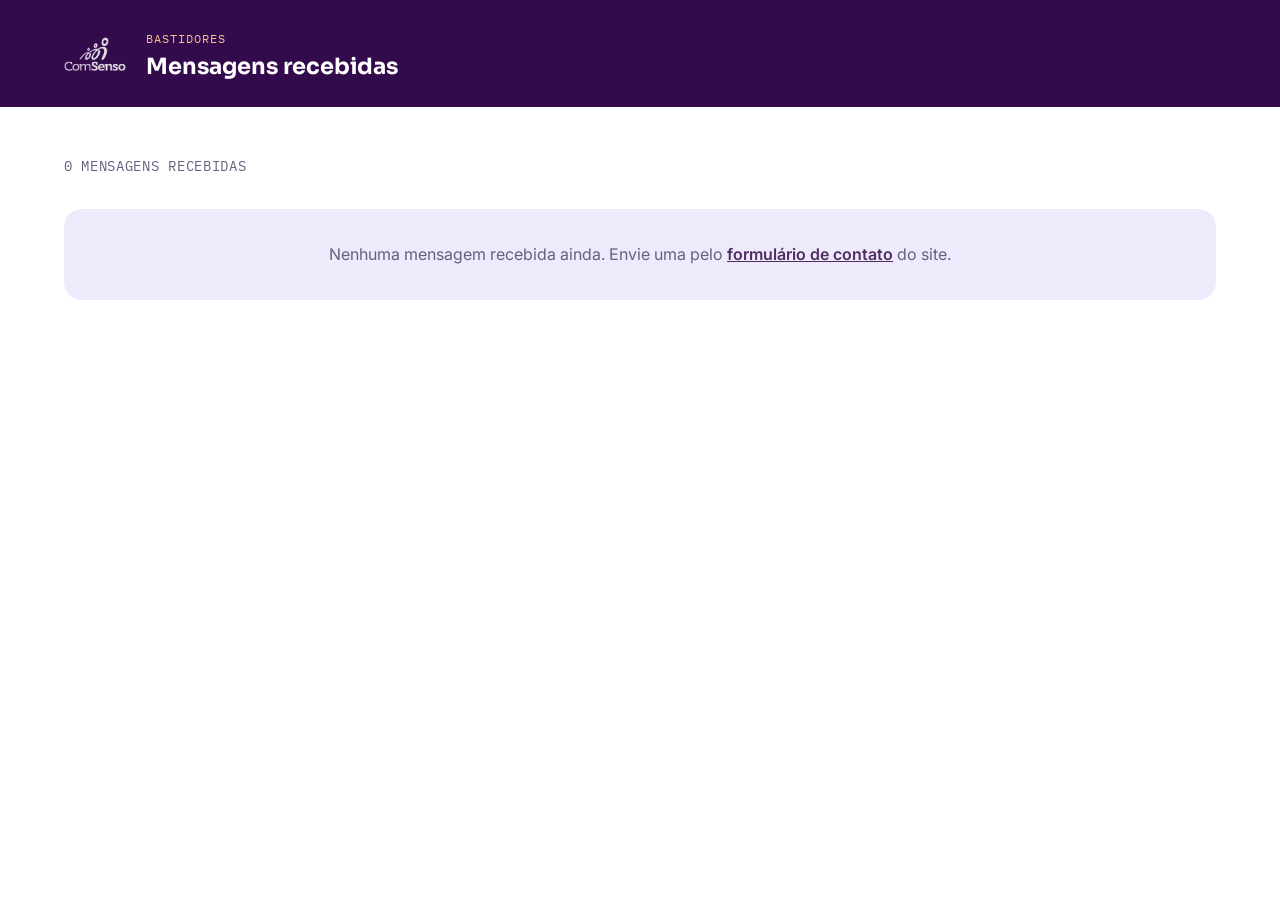
<file: Bastidores_Cs/index.html>
<!DOCTYPE html>
<html lang="pt-BR">
<head>
<meta charset="UTF-8">
<meta name="viewport" content="width=device-width, initial-scale=1.0">
<title>Bastidores — Mensagens recebidas | ComSenso</title>
<meta name="robots" content="noindex, nofollow">
<link href="https://fonts.googleapis.com/css2?family=Sora:wght@500;600;700;800&family=Inter:wght@400;500;600;700&family=IBM+Plex+Mono:wght@500&display=swap" rel="stylesheet">
<link rel="stylesheet" href="../style.css">
<link rel="stylesheet" href="style.css">
</head>
<body>

<header class="cabecalho_bastidores">
  <div class="conteiner cabecalho_bastidores_interno">
    <a href="../index.html" class="logo" aria-label="ComSenso — página inicial">
      <img src="../Assets/logo-comsenso.png" alt="ComSenso" class="logo_imagem">
    </a>
    <div>
      <p class="rotulo rotulo_claro">Bastidores</p>
      <h1 class="titulo_bastidores">Mensagens recebidas</h1>
    </div>
  </div>
</header>

<main class="conteiner pagina_bastidores">
  <div class="barra_acoes">
    <p class="contador_mensagens" id="contador_mensagens"></p>
    <button type="button" class="botao_limpar" id="limpar_mensagens">Limpar mensagens</button>
  </div>

  <p class="estado_vazio" id="estado_vazio">Nenhuma mensagem recebida ainda. Envie uma pelo <a href="../index.html#contato">formulário de contato</a> do site.</p>

  <ul class="lista_mensagens" id="lista_mensagens"></ul>
</main>

<script src="script.js"></script>
</body>
</html>
</file>
<file: style.css>
/* =========================================================
   COMSENSO — CONCEITO 2 — TOKENS
========================================================= */
:root{
  --purple: #512D62;
  --purple-deep: #330B4D;
  --purple-mid: #3D2591;
  --purple-tint: #EDEAFB;
  --orange: #F36B22;
  --orange-tint: #FBE6D4;
  --white: #FFFFFF;
  --ink: #1C1730;
  --gray: #675F7D;
  --border: #E4DFF5;

  --font-display: 'Sora', sans-serif;
  --font-body: 'Inter', sans-serif;
  --font-mono: 'IBM Plex Mono', monospace;

  --radius-sm: 10px;
  --radius-md: 18px;
  --radius-lg: 32px;

  --conteiner: 1200px;
  --header-h: 80px;
}

*, *::before, *::after{ box-sizing: border-box; }

html{ scroll-behavior: smooth; scroll-padding-top: var(--header-h); }

body{
  margin: 0;
  font-family: var(--font-body);
  color: var(--ink);
  background: var(--white);
  line-height: 1.65;
  -webkit-font-smoothing: antialiased;
}

img{ max-width: 100%; display: block; }

h1, h2, h3, h4{
  font-family: var(--font-display);
  font-weight: 700;
  line-height: 1.18;
  margin: 0 0 .5em;
  color: var(--ink);
}
strong{ 
  font-weight: 1000; 
  color: var(--purple);
  }
p{ margin: 0 0 1em; color: var(--gray); }
a{ color: inherit; text-decoration: none; }
ul{ list-style: none; margin: 0; padding: 0; }

.conteiner{
  width: 100%;
  max-width: var(--conteiner);
  margin: 0 auto;
  padding: 0 24px;
}

.link_pular{
  position: absolute;
  left: -999px;
  top: 0;
  background: var(--purple);
  color: var(--white);
  padding: 12px 20px;
  z-index: 999;
  border-radius: 0 0 var(--radius-sm) 0;
}
.link_pular:focus{ left: 0; }

:focus-visible{
  outline: 3px solid var(--orange);
  outline-offset: 3px;
  border-radius: 4px;
}

/* =========================================================
   BUTTONS
========================================================= */
.botao{
  display: inline-flex;
  align-items: center;
  justify-content: center;
  gap: 8px;
  padding: 14px 28px;
  border-radius: 999px;
  font-weight: 600;
  font-size: 0.95rem;
  border: 2px solid transparent;
  cursor: pointer;
  transition: transform .18s ease, background .18s ease, border-color .18s ease, box-shadow .18s ease, color .18s ease;
  white-space: nowrap;
}
.botao_primario{
  background: var(--orange);
  color: var(--white);
  box-shadow: 0 8px 20px rgba(243, 107, 34, .3);
}
.botao_primario:hover{ transform: translateY(-2px); box-shadow: 0 12px 24px rgba(243, 107, 34, .38); }

.botao_contorno_claro{
  background: transparent;
  color: var(--white);
  border-color: rgba(255,255,255,.7);
}
.botao_contorno_claro:hover{ background: var(--white); color: var(--purple-deep); transform: translateY(-2px); }

.botao_pequeno{ padding: 10px 20px; font-size: .85rem; }
.botao_completo{ width: 100%; }

/* =========================================================
   HEADER (roxo sólido, não transparente)
========================================================= */
.cabecalho_site{
  position: fixed;
  top: 0; left: 0; right: 0;
  height: var(--header-h);
  z-index: 100;
  background: var(--purple-deep);
  box-shadow: 0 4px 24px rgba(51, 11, 77, .18);
}

.cabecalho_interno{
  height: 100%;
  display: flex;
  align-items: center;
  justify-content: space-between;
  gap: 24px;
}

.logo{ display: flex; align-items: center; }
.logo_imagem{ height: 40px; width: auto; filter: brightness(0) invert(1); }

.menu_principal ul{ display: flex; gap: 32px; }
.menu_principal a{
  font-weight: 500;
  font-size: .95rem;
  color: rgba(255,255,255,.85);
  position: relative;
  padding: 4px 0;
}
.menu_principal a::after{
  content: '';
  position: absolute;
  left: 0; bottom: -2px;
  width: 0; height: 2px;
  background: var(--orange);
  transition: width .2s ease;
}
.menu_principal a:hover{ color: var(--white); }
.menu_principal a:hover::after{ width: 100%; }

.acoes_cabecalho{ display: flex; align-items: center; gap: 16px; }

.alternar_menu{
  display: none;
  flex-direction: column;
  justify-content: center;
  gap: 5px;
  width: 40px;
  height: 40px;
  background: none;
  border: none;
  cursor: pointer;
  padding: 0;
}
.alternar_menu span{
  display: block;
  width: 100%;
  height: 2px;
  background: var(--white);
  border-radius: 2px;
  transition: transform .25s ease, opacity .25s ease;
}
.alternar_menu[aria-expanded="true"] span:nth-child(1){ transform: translateY(7px) rotate(45deg); }
.alternar_menu[aria-expanded="true"] span:nth-child(2){ opacity: 0; }
.alternar_menu[aria-expanded="true"] span:nth-child(3){ transform: translateY(-7px) rotate(-45deg); }

/* =========================================================
   HERO — foto cheia + overlay roxo
========================================================= */
.heroi{
  position: relative;
  min-height: 92vh;
  display: flex;
  align-items: center;
  padding-top: var(--header-h);
  overflow: hidden;
  color: var(--white);
}
.heroi_midia{
  position: absolute;
  inset: 0;
  z-index: 0;
}
.heroi_midia img{
  width: 100%; height: 100%;
  object-fit: cover;
}
.heroi_sobreposicao{
  position: absolute;
  inset: 0;
  background:
    linear-gradient(115deg, rgba(51,11,77,.94) 0%, rgba(81,45,98,.88) 45%, rgba(81,45,98,.55) 75%, rgba(81,45,98,.35) 100%);
}
.heroi_conteudo{
  position: relative;
  z-index: 1;
  max-width: 700px;
  padding-top: 48px;
  padding-bottom: 80px;
}
.rotulo{
  font-family: var(--font-mono);
  font-size: .78rem;
  letter-spacing: .08em;
  text-transform: uppercase;
  color: var(--orange);
  margin: 0 0 16px;
}
.rotulo_claro{ color: #F5C08C; }
.rotulo_centro{ text-align: center; }

.heroi h1{
  font-size: clamp(2.1rem, 4.6vw, 3.4rem);
  color: var(--white);
  margin-bottom: .4em;
}
.heroi_subtitulo{
  font-size: 1.08rem;
  color: rgba(255,255,255,.85);
  max-width: 48ch;
}
.heroi_acoes{ display: flex; gap: 16px; flex-wrap: wrap; margin-top: 12px; }

.indicador_rolagem{
  position: absolute;
  bottom: 28px;
  left: 50%;
  transform: translateX(-50%);
  z-index: 1;
  width: 28px; height: 44px;
  border: 2px solid rgba(255,255,255,.6);
  border-radius: 20px;
}
.indicador_rolagem span{
  position: absolute;
  top: 8px; left: 50%;
  width: 5px; height: 5px;
  background: var(--orange);
  border-radius: 50%;
  transform: translateX(-50%);
  animation: scrollCue 1.8s ease-in-out infinite;
}
@keyframes scrollCue{
  0%{ opacity: 1; top: 8px; }
  70%{ opacity: 0; top: 24px; }
  100%{ opacity: 0; top: 8px; }
}
@media (prefers-reduced-motion: reduce){
  .indicador_rolagem span{ animation: none; }
}

/* =========================================================
   FAIXA DE PILARES (laranja)
========================================================= */
.faixa_pilares{ background: var(--orange); padding: 20px 0; }
.faixa_pilares_interna{
  display: flex;
  justify-content: center;
  flex-wrap: wrap;
  gap: 12px 32px;
}
.pilula_pilar{
  color: var(--white);
  font-weight: 600;
  font-size: .95rem;
  position: relative;
  padding-left: 18px;
}
.pilula_pilar::before{
  content: '';
  position: absolute;
  left: 0; top: 50%;
  width: 8px; height: 8px;
  background: var(--white);
  border-radius: 50%;
  transform: translateY(-50%);
}

/* =========================================================
   SECTION HEADINGS (shared)
========================================================= */
.titulo_secao{
  font-size: clamp(1.8rem, 3vw, 2.4rem);
  text-align: center;
  max-width: 22ch;
  margin-left: auto;
  margin-right: auto;
}
.titulo_secao_esquerda{ text-align: left; margin: 0 0 .5em; max-width: none; }
.subtitulo_secao{
  text-align: center;
  max-width: 56ch;
  margin: 0 auto 48px;
  font-size: 1.05rem;
}
.rotulo_centro_mobile{ color: var(--orange); }

/* =========================================================
   SOBRE — foto + painel roxo sólido
========================================================= */
.sobre_dividido{
  display: grid;
  grid-template-columns: 1fr 1fr;
  align-items: stretch;
}
.sobre_foto{ position: relative; min-height: 420px; }
.sobre_foto img{
  width: 100%; height: 100%;
  object-fit: cover;
  position: absolute;
  inset: 0;
}
.sobre_painel{
  background: var(--purple);
  color: var(--white);
  padding: 72px 64px;
  display: flex;
  flex-direction: column;
  justify-content: center;
}
.sobre_painel h2{ color: var(--white); font-size: clamp(1.8rem, 3vw, 2.3rem); }
.sobre_painel p{ color: rgba(255,255,255,.82); }

.lista_verificacao{ display: flex; flex-direction: column; gap: 14px; margin-top: 12px; }
.lista_verificacao li{
  position: relative;
  padding-left: 30px;
  color: rgba(255,255,255,.92);
  font-size: .96rem;
}
.lista_verificacao li::before{
  content: '✓';
  position: absolute;
  left: 0; top: -1px;
  width: 20px; height: 20px;
  background: var(--orange);
  color: var(--white);
  border-radius: 50%;
  font-size: .7rem;
  display: flex;
  align-items: center;
  justify-content: center;
}

/* =========================================================
   SERVIÇOS — zig-zag com fotos
========================================================= */
.servicos_zigzag{ padding: 96px 0; background: var(--white); }

.item_zigzag{
  display: grid;
  grid-template-columns: 1fr 1fr;
  gap: 48px;
  align-items: center;
  margin-bottom: 72px;
}
.item_zigzag:last-child{ margin-bottom: 0; }
.item_zigzag.reverso{ direction: rtl; }
.item_zigzag.reverso > *{ direction: ltr; }

.zigzag_foto{
  border-radius: var(--radius-md);
  overflow: hidden;
  box-shadow: 0 24px 48px rgba(81,45,98,.16);
}
.zigzag_foto img{ width: 100%; height: 320px; object-fit: cover; }

.zigzag_numero{
  font-family: var(--font-mono);
  color: var(--orange);
  font-size: .95rem;
  font-weight: 500;
}
.zigzag_texto h3{ font-size: 1.5rem; margin-top: 4px; }
.lista_servicos{ margin-top: 16px; display: flex; flex-direction: column; gap: 8px; }
.lista_servicos li{
  position: relative;
  padding-left: 20px;
  font-size: .92rem;
  color: var(--gray);
}
.lista_servicos li::before{
  content: '';
  position: absolute;
  left: 0; top: 8px;
  width: 8px; height: 8px;
  background: var(--purple);
  border-radius: 2px;
  transform: rotate(45deg);
}

/* =========================================================
   GALERIA DO TIME
========================================================= */
.galeria_time{ background: var(--purple-tint); padding: 96px 0; }

.grade_galeria{
  display: grid;
  grid-template-columns: repeat(4, 1fr);
  gap: 20px;
}
.item_galeria{
  position: relative;
  border-radius: var(--radius-md);
  overflow: hidden;
  aspect-ratio: 3/4;
  margin: 0;
  box-shadow: 0 16px 32px rgba(81,45,98,.14);
}
.item_galeria img{
  width: 100%; height: 100%;
  object-fit: cover;
  transition: transform .5s ease;
}
.item_galeria:hover img{ transform: scale(1.08); }
.item_galeria figcaption{
  position: absolute;
  left: 0; right: 0; bottom: 0;
  padding: 20px 16px;
  background: linear-gradient(0deg, rgba(51,11,77,.92) 0%, rgba(51,11,77,0) 100%);
  color: var(--white);
  font-size: .85rem;
}
.item_galeria figcaption span{
  display: block;
  font-family: var(--font-mono);
  color: #F5C08C;
  font-size: .72rem;
  text-transform: uppercase;
  letter-spacing: .05em;
  margin-bottom: 4px;
}

/* =========================================================
   STATS SOBRE FOTO
========================================================= */
.estatisticas_foto{ position: relative; padding: 80px 0; overflow: hidden; }
.estatisticas_midia{ position: absolute; inset: 0; z-index: 0; }
.estatisticas_midia img{ width: 100%; height: 100%; object-fit: cover; }
.estatisticas_sobreposicao{
  position: absolute;
  inset: 0;
  background: linear-gradient(180deg, rgba(51,11,77,.92) 0%, rgba(81,45,98,.86) 100%);
}
.estatisticas_foto .estatisticas_grade{
  position: relative;
  z-index: 1;
  display: grid;
  grid-template-columns: repeat(4, 1fr);
  gap: 32px;
  text-align: center;
  color: var(--white);
}
.numero_estatistica{ font-family: var(--font-display); font-size: 2.6rem; font-weight: 700; color: var(--white); }
.sufixo_estatistica{ font-family: var(--font-display); font-size: 2.6rem; font-weight: 700; color: var(--orange); }
.item_estatistica p{ color: rgba(255,255,255,.75); margin: 4px 0 0; font-size: .92rem; }

/* =========================================================
   CTA FINAL
========================================================= */
.chamada_final{
  position: relative;
  background: var(--purple);
  color: var(--white);
  padding: 88px 0;
  overflow: hidden;
}
.chamada_logo_marca_dagua{
  position: static;
  float: right;
  height: clamp(20%, 20vw, 30%);
  width: auto;
  margin: -10px -600px 12px 20px;
  opacity: .9;
  filter: brightness(0) invert(1);
  pointer-events: none;
}
.chamada_final_interna{ text-align: left; max-width: 640px; position: relative; z-index: 1; margin-left: 5%; margin-right: auto; }
.chamada_final h2{ color: var(--white); font-size: clamp(1.8rem, 3vw, 2.3rem); }
.chamada_final p{ color: rgba(255,255,255,.8); margin-bottom: 32px; }

/* =========================================================
   CONTATO
========================================================= */
.contato{ padding: 96px 0; background: var(--purple-tint); }
.grade_contato{
  display: grid;
  grid-template-columns: 0.9fr 1.1fr;
  gap: 56px;
}
.lista_contato{ margin: 28px 0; display: flex; flex-direction: column; gap: 16px; }
.lista_contato li{ display: flex; flex-direction: column; gap: 2px; }
.lista_contato strong{ font-family: var(--font-mono); font-size: .78rem; text-transform: uppercase; letter-spacing: .06em; color: var(--orange); }
.lista_contato span{ font-size: 1rem; }

.links_sociais{ display: flex; gap: 12px; }
.links_sociais a{
  width: 42px; height: 42px;
  border-radius: 50%;
  border: 1px solid var(--border);
  display: flex; align-items: center; justify-content: center;
  color: var(--purple);
  background: var(--white);
  transition: background .2s ease, color .2s ease;
}
.links_sociais a svg{ width: 20px; height: 20px; }
.links_sociais a:hover{ background: var(--purple); color: var(--white); }

.formulario_contato{
  background: var(--white);
  border-radius: var(--radius-lg);
  padding: 36px;
  box-shadow: 0 24px 56px rgba(51,11,77,.14);
}
.linha_formulario{ margin-bottom: 20px; display: flex; flex-direction: column; gap: 6px; }
.linha_formulario label{ font-size: .85rem; font-weight: 600; }
.linha_formulario input, .linha_formulario textarea{
  font-family: var(--font-body);
  font-size: 1rem;
  padding: 12px 14px;
  border: 1px solid var(--border);
  border-radius: var(--radius-sm);
  background: var(--white);
  color: var(--ink);
  resize: vertical;
}
.linha_formulario input:focus, .linha_formulario textarea:focus{
  outline: none;
  border-color: var(--purple);
  box-shadow: 0 0 0 3px rgba(81,45,98,.15);
}
.linha_formulario.com_erro input, .linha_formulario.com_erro textarea{ border-color: #C0392B; }
.erro_formulario{ font-size: .8rem; color: #C0392B; min-height: 1em; }
.sucesso_formulario{
  margin: 16px 0 0;
  font-size: .95rem;
  font-weight: 600;
  color: var(--purple);
  text-align: center;
  min-height: 1.2em;
}
.sucesso_formulario.erro{ color: #C0392B; }

/* =========================================================
   FOOTER
========================================================= */
.rodape_site{ background: var(--purple-deep); color: rgba(255,255,255,.7); padding-top: 64px; }
.grade_rodape{
  display: grid;
  grid-template-columns: 1.4fr 1fr 1fr 1fr;
  gap: 32px;
  padding-bottom: 48px;
}
.logo_imagem_rodape{ height: 34px; width: auto; filter: brightness(0) invert(1); margin-bottom: 12px; }
.marca_rodape p{ color: rgba(255,255,255,.55); font-size: .92rem; max-width: 32ch; }
.coluna_rodape h4{ color: var(--white); font-size: .95rem; margin-bottom: 16px; }
.coluna_rodape ul{ display: flex; flex-direction: column; gap: 10px; }
.coluna_rodape a{ color: rgba(255,255,255,.65); font-size: .92rem; transition: color .2s ease; }
.coluna_rodape a:hover{ color: var(--orange); }
.coluna_rodape li{ color: rgba(255,255,255,.65); font-size: .92rem; }

.rodape_inferior{ border-top: 1px solid rgba(255,255,255,.12); padding: 22px 0; }
.rodape_inferior_interno{
  display: flex;
  justify-content: space-between;
  align-items: center;
  flex-wrap: wrap;
  gap: 12px;
  font-size: .85rem;
}
.legal_rodape{ display: flex; gap: 20px; }
.legal_rodape a:hover{ color: var(--orange); }

/* =========================================================
   BACK TO TOP
========================================================= */
.voltar_topo{
  position: fixed;
  right: 24px;
  bottom: 24px;
  width: 46px; height: 46px;
  border-radius: 50%;
  background: var(--purple);
  color: var(--white);
  border: none;
  display: flex; align-items: center; justify-content: center;
  cursor: pointer;
  box-shadow: 0 10px 24px rgba(81,45,98,.4);
  opacity: 0;
  visibility: hidden;
  transform: translateY(10px);
  transition: opacity .25s ease, transform .25s ease, visibility .25s ease;
  z-index: 90;
}
.voltar_topo.visivel{ opacity: 1; visibility: visible; transform: translateY(0); }
.voltar_topo svg{ width: 20px; height: 20px; }

/* =========================================================
   SCROLL REVEAL
========================================================= */
.revelar{
  opacity: 0;
  transform: translateY(24px);
  transition: opacity .6s ease, transform .6s ease;
}
.revelar.visivel{ opacity: 1; transform: none; }

@media (prefers-reduced-motion: reduce){
  html{ scroll-behavior: auto; }
  .revelar{ opacity: 1; transform: none; transition: none; }
}

/* =========================================================
   RESPONSIVE
========================================================= */
@media (max-width: 1024px){
  .grade_galeria{ grid-template-columns: repeat(2, 1fr); }
}

@media (max-width: 960px){
  .sobre_dividido{ grid-template-columns: 1fr; }
  .sobre_foto{ min-height: 280px; }
  .sobre_painel{ padding: 56px 32px; }

  .item_zigzag, .item_zigzag.reverso{
    grid-template-columns: 1fr;
    direction: ltr;
    gap: 24px;
    margin-bottom: 48px;
  }
  .zigzag_foto img{ height: 240px; }

  .grade_contato{ grid-template-columns: 1fr; }
  .grade_rodape{ grid-template-columns: 1fr 1fr; }
  .estatisticas_foto .estatisticas_grade{ grid-template-columns: 1fr 1fr; gap: 28px 16px; }

  .chamada_logo_marca_dagua{
    position: relative;
    float: right;
    height: clamp(5%, 10vw, 10%);
    width: auto;
    margin: -10px -280px 8px 12px;
    opacity: .9;
    filter: brightness(0) invert(1);
    pointer-events: none;
}
}

@media (min-width: 702px) and (max-width: 999px){
.chamada_logo_marca_dagua{
    position: relative;
    float: right;
    height: 30vh;
    width: auto;
    right: -1%;
    opacity: .9;
    filter: brightness(0) invert(1);
    pointer-events: none;
}
}

@media (min-width: 551px) and (max-width: 960px){
  .sobre_foto{ display: none; }
  .zigzag_foto{ display: none; }
}

@media (max-width: 720px){
  .menu_principal{
    position: fixed;
    top: var(--header-h);
    left: 0; right: 0;
    background: var(--purple-deep);
    box-shadow: 0 12px 24px rgba(51,11,77,.2);
    padding: 20px 24px 28px;
    transform: translateY(-8px);
    opacity: 0;
    visibility: hidden;
    transition: opacity .2s ease, transform .2s ease, visibility .2s ease;
  }
  .menu_principal.aberto{ opacity: 1; visibility: visible; transform: translateY(0); }
  .menu_principal ul{ flex-direction: column; gap: 18px; }
  .acoes_cabecalho .botao_pequeno{ display: none; }
  .alternar_menu{ display: flex; }

  .grade_galeria{ grid-template-columns: 1fr 1fr; gap: 14px; }
  .grade_rodape{ grid-template-columns: 1fr; gap: 28px; }
  .rodape_inferior_interno{ flex-direction: column; text-align: center; }
  .chamada_logo_marca_dagua{ display: none; }
}

@media (max-width: 480px){
  .conteiner{ padding: 0 18px; }
  .sobre_painel{ padding: 40px 22px; }
  .formulario_contato{ padding: 24px; }
  .grade_galeria{ grid-template-columns: 1fr; }
}

@media (max-width: 603px){
  .imagem_fundo_topo{
    display: none;
  }
}
</file>
<file: Bastidores_Cs/style.css>
.cabecalho_bastidores{
  background: var(--purple-deep);
  padding: 28px 0;
}
.cabecalho_bastidores_interno{
  display: flex;
  align-items: center;
  gap: 20px;
}
.cabecalho_bastidores .logo_imagem{ height: 34px; }
.cabecalho_bastidores .rotulo{ margin: 0 0 4px; }
.titulo_bastidores{
  font-family: var(--font-display);
  font-size: 1.4rem;
  color: var(--white);
  margin: 0;
}

.pagina_bastidores{
  padding: 48px 24px 96px;
}

.barra_acoes{
  display: flex;
  align-items: center;
  justify-content: space-between;
  flex-wrap: wrap;
  gap: 16px;
  margin-bottom: 32px;
}
.contador_mensagens{
  font-family: var(--font-mono);
  font-size: .85rem;
  text-transform: uppercase;
  letter-spacing: .05em;
  color: var(--gray);
  margin: 0;
}

.botao_limpar{
  background: transparent;
  border: 1px solid var(--border);
  color: var(--gray);
  padding: 10px 18px;
  border-radius: 999px;
  font-family: var(--font-body);
  font-weight: 600;
  font-size: .85rem;
  cursor: pointer;
  transition: border-color .2s ease, color .2s ease;
}
.botao_limpar:hover{ border-color: #C0392B; color: #C0392B; }

.estado_vazio{
  background: var(--purple-tint);
  border-radius: var(--radius-md);
  padding: 32px;
  text-align: center;
  color: var(--gray);
}
.estado_vazio a{ color: var(--purple); font-weight: 600; text-decoration: underline; }

.lista_mensagens{
  display: flex;
  flex-direction: column;
  gap: 16px;
}

.cartao_mensagem{
  background: var(--white);
  border: 1px solid var(--border);
  border-radius: var(--radius-md);
  padding: 20px 24px;
  box-shadow: 0 12px 32px rgba(36,20,84,.08);
}
.cartao_mensagem_cabecalho{
  display: flex;
  align-items: baseline;
  justify-content: space-between;
  gap: 12px;
  flex-wrap: wrap;
}
.cartao_mensagem_nome{
  font-family: var(--font-display);
  font-size: 1.02rem;
}
.cartao_mensagem_data{
  font-family: var(--font-mono);
  font-size: .78rem;
  color: var(--gray);
  white-space: nowrap;
}
.cartao_mensagem_contato{
  font-size: .88rem;
  color: var(--orange);
  margin: 4px 0 12px;
}
.cartao_mensagem_texto{
  color: var(--ink);
  margin: 0;
}
</file>
